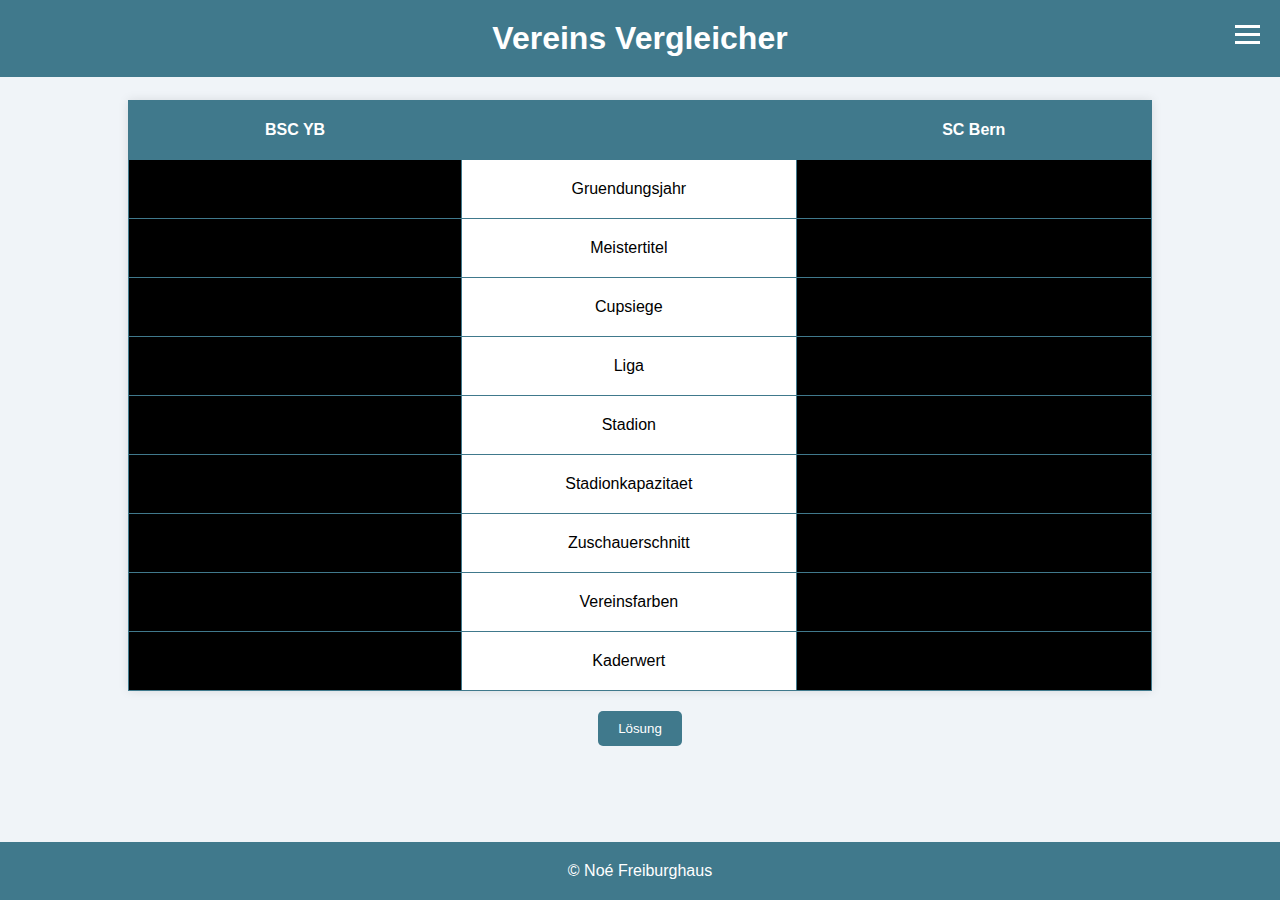
<file: index.html>
<!DOCTYPE html>
<html lang="de">
<head>
    <meta charset="UTF-8">
    <meta name="viewport" content="width=device-width, initial-scale=1.0">
    <title>Vereins Vergleicher</title>
    <link rel="stylesheet" href="style.css">
    <link rel="preconnect" href="https://fonts.googleapis.com">
    <link rel="preconnect" href="https://fonts.gstatic.com" crossorigin>
    <link href="https://fonts.googleapis.com/css2?family=Poppins&display=swap" rel="stylesheet">
</head>
<body>
    <header>
        <a class="hauptitel" href="index.html">
            <h1>Vereins Vergleicher</h1>
        </a>
        <nav class="menu" onmouseleave="closeMenu()">
            <ul>
                <li><a href="yb.html">BSC YB</a></li>
                <li><a href="scb.html">SCB</a></li>
                
            </ul>
        </nav>
        <div class="hamburger-menu" onmouseover="openMenu()">
            <div class="bar"></div>
            <div class="bar"></div>
            <div class="bar"></div>
        </div>
    </header>
    <main>
        <table>
            <thead>
                <tr>
                    <th>BSC YB</th>
                    <th></th>
                    <th>SC Bern</th>
                </tr>
            </thead>
            <tbody>
                <!-- Tabelle Zeilen und Zellen -->
            </tbody>
        </table>

        <div class="button-container">
            <button id="colorButton">Lösung</button>
        </div>
    </main>
    <footer>
        <div class="footer-content">
            <p>&copy; Noé Freiburghaus</p>
        </div>
    </footer>
    <script src="main.js"></script>
</body>
</html>
</file>
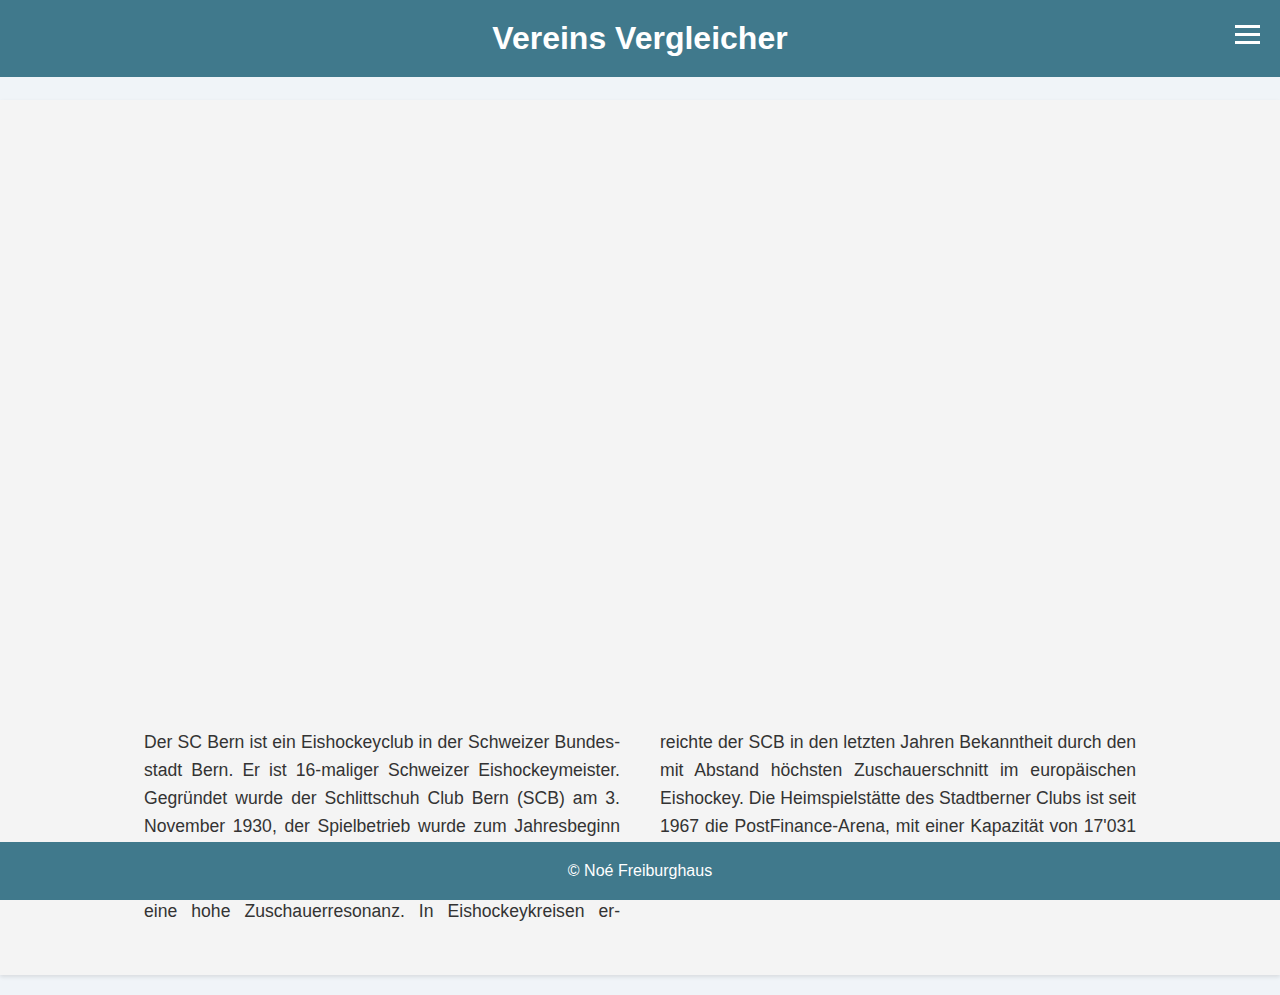
<file: scb.html>
<!DOCTYPE html>
<html>
<head>
    <html lang="de">
        <head>
            <meta charset="UTF-8">
            <meta name="viewport" content="width=device-width, initial-scale=1.0">
            <title>Vereins Vergleicher</title>
            <link rel="stylesheet" href="style.css">
            <link rel="preconnect" href="https://fonts.googleapis.com">
            <link rel="preconnect" href="https://fonts.gstatic.com" crossorigin>
            <link href="https://fonts.googleapis.com/css2?family=Poppins&display=swap" rel="stylesheet">
        </head>
</head>
<body>
    <header>
    
            <a class="hauptitel" href="index.html"><h1>Vereins Vergleicher</h1></a>
            <nav class="menu" onmouseleave="closeMenu()">
                <ul>
                    <li><a href="index.html">Vergleicher</a></li>
                    <li><a href="yb.html">BSC YB</a></li>
                    <!-- Weitere Unterseiten -->
                </ul>
            </nav>
            <div class="hamburger-menu"onmouseover="openMenu()">
                <div class="bar"></div>
                <div class="bar"></div>
                <div class="bar"></div>
            </div>
    </header>
    <main id="Video_YB">
        <div class="video-container">
            <iframe width="560" height="315" src="https://www.youtube.com/embed/8YU6yvJMCWk?si=QPT5-dUutjBB4jT_" title="YouTube video player" frameborder="0" allow="accelerometer; autoplay; clipboard-write; encrypted-media; gyroscope; picture-in-picture; web-share" allowfullscreen></iframe>
        </div>

        <div class="text_container">

             <p>Der SC Bern ist ein Eishockeyclub in der Schweizer Bundesstadt Bern. Er ist 16-maliger Schweizer Eishockeymeister. Gegründet wurde der Schlittschuh Club Bern (SCB) am 3. November 1930, der Spielbetrieb wurde zum Jahresbeginn 1931 aufgenommen. Die Vereinsfarben sind Schwarz, Gelb und Rot. Der Club erlangte bereits in seinen frühen Jahren eine hohe Zuschauerresonanz. In Eishockeykreisen erreichte der SCB in den letzten Jahren Bekanntheit durch den mit Abstand höchsten Zuschauerschnitt im europäischen Eishockey. Die Heimspielstätte des Stadtberner Clubs ist seit 1967 die PostFinance-Arena, mit einer Kapazität von 17'031 Zuschauerplätzen. Der Zuschauerschnittist auch in weniger guten Zeiten extrem hoch. Bern ist eine Hockeystadt. </p>
        </div>

    </main>
    

    <footer>
    <div class="footer-content">
        <p>&copy; Noé Freiburghaus</p>
    </div>
</footer>
<script src="main.js"></script>
</body>



</html>
</file>
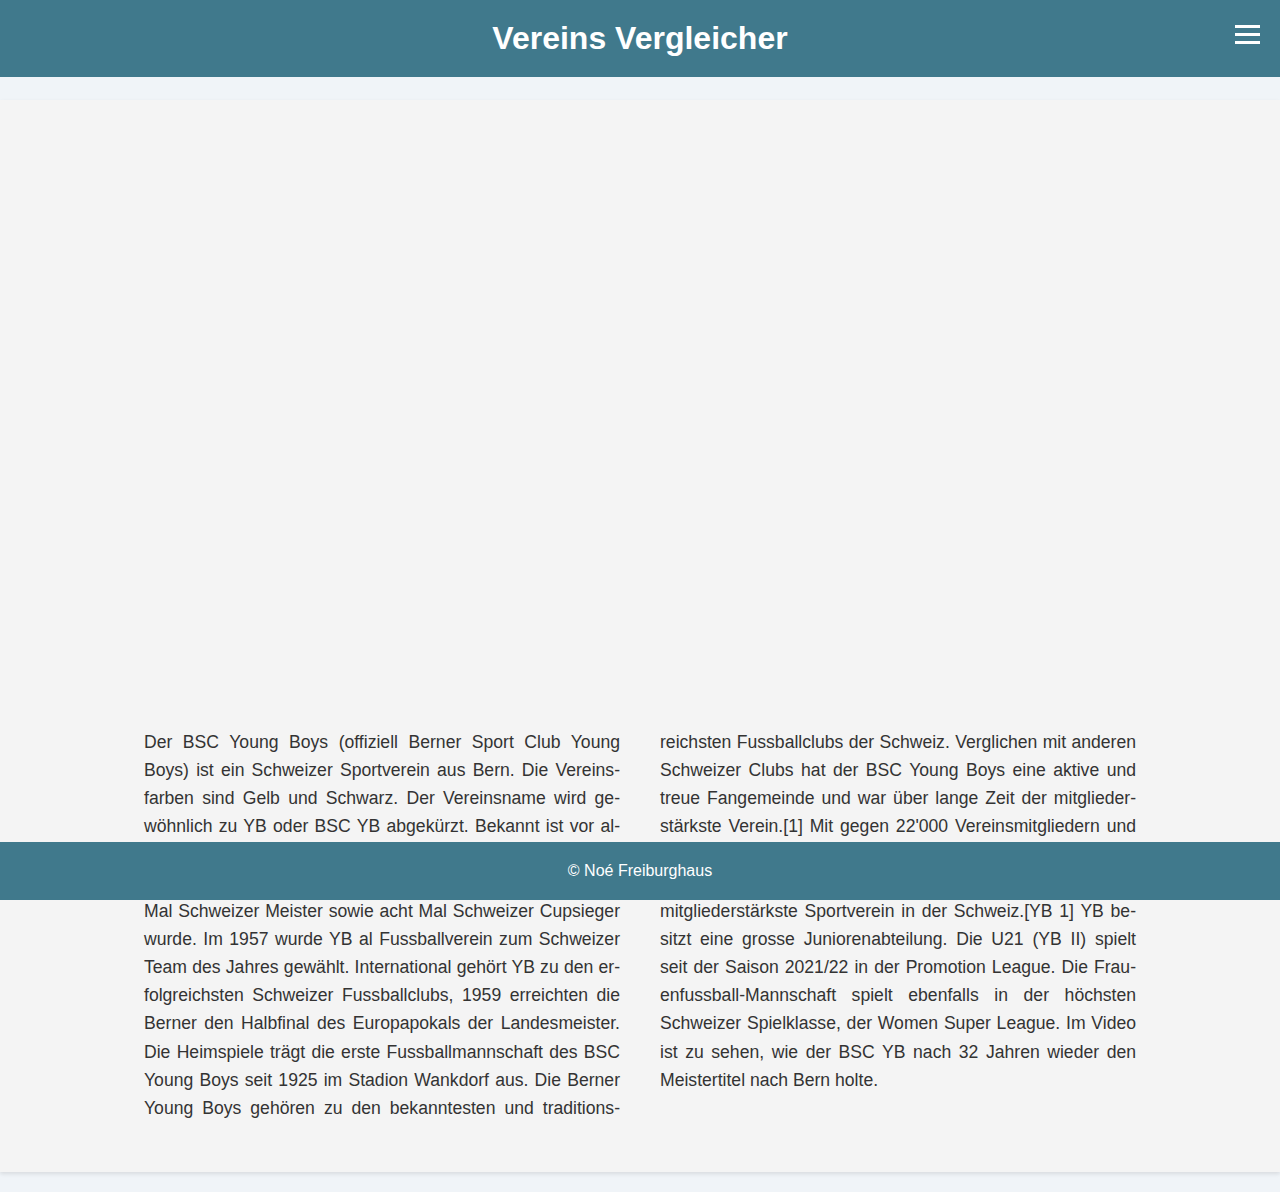
<file: yb.html>
<!DOCTYPE html>
<html lang="de">
<head>
    <meta charset="UTF-8">
    <meta name="viewport" content="width=device-width, initial-scale=1.0">
    <title>Vereins Vergleicher</title>
    <link rel="stylesheet" href="style.css">
    <link rel="preconnect" href="https://fonts.googleapis.com">
    <link rel="preconnect" href="https://fonts.gstatic.com" crossorigin>
    <link href="https://fonts.googleapis.com/css2?family=Poppins&display=swap" rel="stylesheet">
</head>
<body>
    <header>
        <a class="hauptitel" href="index.html"><h1>Vereins Vergleicher</h1></a>
        <nav class="menu" onmouseleave="closeMenu()">
            <ul>
                <li><a href="index.html">Vergleicher</a></li>
                <li><a href="scb.html">SCB</a></li>
                <!-- Weitere Unterseiten -->
            </ul>
        </nav>
        <div class="hamburger-menu" onmouseover="openMenu()">
            <div class="bar"></div>
            <div class="bar"></div>
            <div class="bar"></div>
        </div>
    </header>
    <main id="Video_YB">
        <div class="video-container">
            <iframe width="560" height="315" src="https://www.youtube.com/embed/vTWYKNTS0r8?si=XA4FkgBUgHwJzSiF" title="YouTube video player" frameborder="0" allow="accelerometer; autoplay; clipboard-write; encrypted-media; gyroscope; picture-in-picture; web-share" allowfullscreen></iframe>
        </div>
        <div class="text_container">
            <p>Der BSC Young Boys (offiziell Berner Sport Club Young Boys) ist ein Schweizer Sportverein aus Bern. Die Vereinsfarben sind Gelb und Schwarz. Der Vereinsname wird gewöhnlich zu YB oder BSC YB abgekürzt. Bekannt ist vor allem die Fussball-Abteilung des Clubs, deren erste Mannschaft in der Schweizer Super League spielt und bisher 16 Mal Schweizer Meister sowie acht Mal Schweizer Cupsieger wurde. Im  1957 wurde YB al Fussballverein zum Schweizer Team des Jahres gewählt. International gehört YB zu den erfolgreichsten Schweizer Fussballclubs, 1959 erreichten die Berner den Halbfinal des Europapokals der Landesmeister. Die Heimspiele trägt die erste Fussballmannschaft des BSC Young Boys seit 1925 im Stadion Wankdorf aus. Die Berner Young Boys gehören zu den bekanntesten und traditionsreichsten Fussballclubs der Schweiz. Verglichen mit anderen Schweizer Clubs hat der BSC Young Boys eine aktive und treue Fangemeinde und war über lange Zeit der mitgliederstärkste Verein.[1] Mit gegen 22'000 Vereinsmitgliedern und 18'700 verkauften Jahreskarten (die auch Mitgliedschaften sind) im Jahr 2019 ist YB der grösste Fussballverein und der mitgliederstärkste Sportverein in der Schweiz.[YB 1]
            YB besitzt eine grosse Juniorenabteilung. Die U21 (YB II) spielt seit der Saison 2021/22 in der Promotion League. Die Frauenfussball-Mannschaft spielt ebenfalls in der höchsten Schweizer Spielklasse, der Women Super League. Im Video ist zu sehen, wie der BSC YB nach 32 Jahren wieder den Meistertitel nach Bern holte.</p>
        </div>
    </main>
    <footer>
        <div class="footer-content">
            <p>&copy; Noé Freiburghaus</p>
        </div>
    </footer>
    <script src="main.js"></script>
</body>
</html>
</file>
<file: style.css>
/* Reset für die Standard-Stile */
body, h1, h2, h3, h4, h5, h6, p, ul, ol, li, table, th, td {
    margin: 0;
    padding: 0;
}

body {
    font-family: 'Arial', sans-serif;
    background-color: #F0F4F8;
    color: #000;
    padding-top: 80px; 
}

/* Header-Styling */
header {
    position: fixed; 
    top: 0;
    width: 100%;
    background-color: #40798C; 
    color: white;
    text-align: center;
    padding: 20px 0;
    z-index: 100;
}

/* Tabelle Styling */
table {
    width: 80%;
    margin: 20px auto;
    border-collapse: collapse;
    box-shadow: 0 0 10px rgba(0, 0, 0, 0.1);
    background-color: #fff;
}

th, td {
    border: 1px solid #40798C;
    padding: 20px;
    text-align: center;
}

td {
    background-color: #000;
}

td:hover {
    background-color: #FFFFFF00;
}

td:nth-child(2) {
    background-color: #FFFFFF00;
}

th {
    background-color: #40798C;
    color: #fff;
}

.hauptitel {

    text-decoration: none;
    color: white;
}

/* Navigation und Hamburger-Menü */
.menu {
    display: none;
    position: absolute;
    top: 60px;
    right: 20px;
    background-color: #333;
    border-radius: 5px;
    overflow: hidden;
    z-index: 1;
    transform: scale(0);
    transition: transform 0.3s ease-in-out;
}

.menu.show-menu {
    display: block;
    transform: scale(1);
}

.menu ul {
    list-style: none;
    padding: 0;
    margin: 0;
}

.menu ul li {
    padding: 10px 20px;
}

.menu ul li a {
    color: white;
    text-decoration: none;
    display: block;
    transition: 0.3s;
}

.menu ul li a:hover {
    background-color: #555;
}

.hamburger-menu {
    display: block;
    cursor: pointer;
    position: absolute;
    top: 20px;
    right: 20px;
    z-index: 2;
}

.bar {
    width: 25px;
    height: 3px;
    background-color: #fff;
    margin: 5px 0;
    transition: 0.4s;
}

.hamburger-menu:hover + .menu,
.menu:hover {
    display: block;
    transform: scale(1);
}

/* Button Styling */
.button-container {
    display: flex;
    justify-content: center;
    align-items: center;
    margin-bottom: 20px;
}

button {
    background-color: #40798C;
    color: white;
    border: none;
    padding: 10px 20px;
    border-radius: 5px;
    transition: background-color 0.2s;
}

button:hover {
    background-color: #40798C;
}

/* Footer-Styling */
footer {
    position: fixed;
    bottom: 0;
    width: 100%;
    background-color: #40798C;
    color: white;
    text-align: center;
    padding: 20px 0;
    z-index: 100;
}

/* Hauptinhalt-Styling */
main {
    padding-bottom: 80px; /* Abstand zum Footer */
}

/* Video und Text Styling */
#Video_YB {
    max-width: 100%;
    margin: 20px auto;
    padding: 20px;
    background-color: #f4f4f4;
    box-shadow: 0 2px 4px rgba(0, 0, 0, 0.1);
}

.video-container {
    position: relative;
    width: 80%;
    height: 80%;
    aspect-ratio: 16 / 9;
    margin-bottom: 20px;
    margin-left: auto;
    margin-right: auto;
}

.video-container iframe {
    position: absolute;
    top: 0;
    left: 0;
    width: 100%;
    height: 100%;
}

#Video_YB {
    color: #333;
    font-size: 1.1em;
    line-height: 1.6;
    margin-bottom: 20px;
    margin-top: 20px;
}

.text_container {
    padding: 30px;
    column-count: 2;
    column-gap: 40px;
    column-fill: balance;
    width: 80%;
    margin-left: auto;
    margin-right: auto;
}

.text_container p {
    margin: 0 0 1em;
    vertical-align: top; 
    break-after: avoid; 
    margin: 0 0 1em; 
    text-align: justify; 
    hyphens: auto; 
}

@media screen and (max-width: 750px) {
    .text_container {
        column-count: 1;
    }
}
</file>
